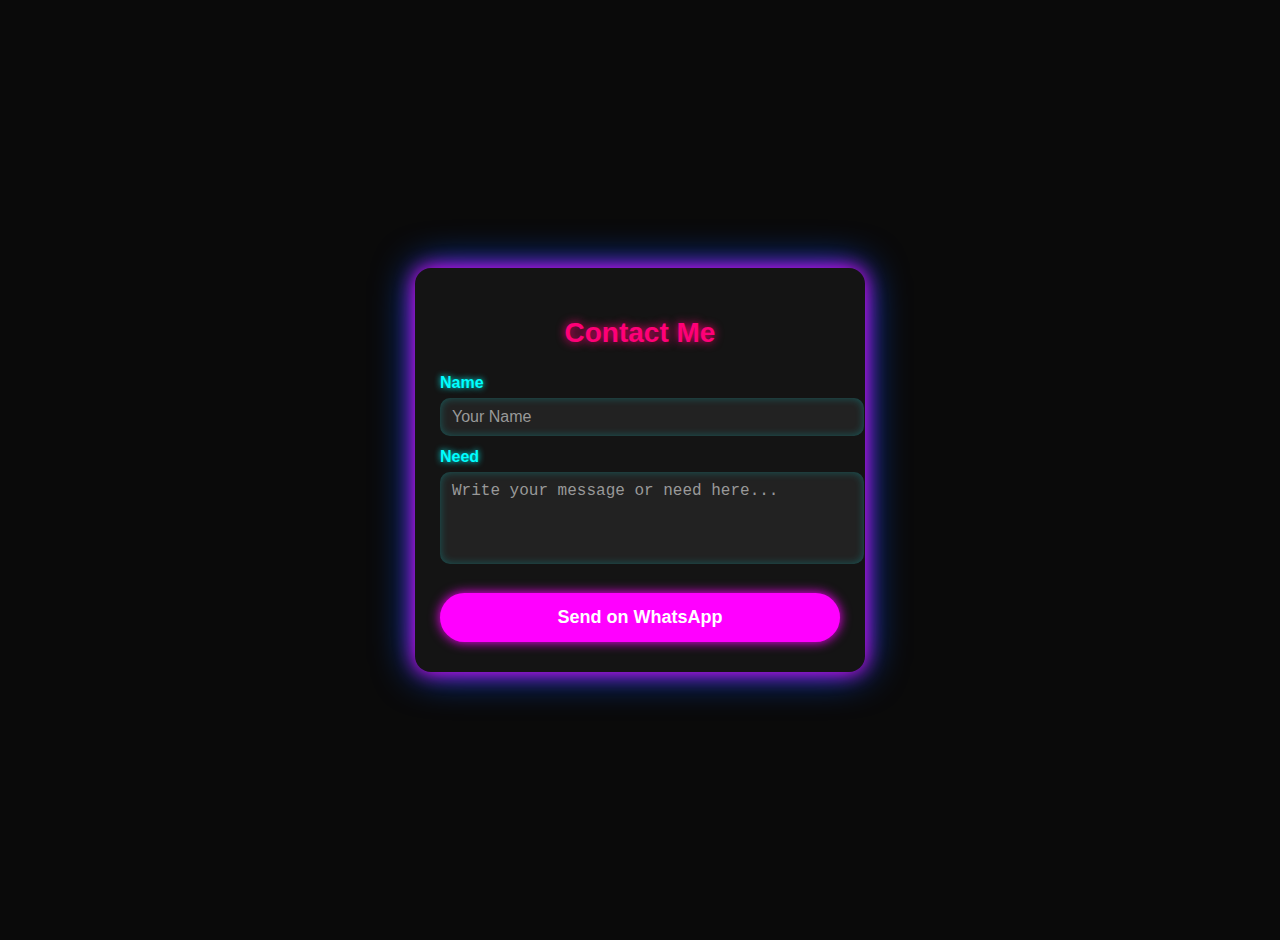
<file: contact.html>
<!DOCTYPE html>
<html lang="en">
<head>
  <meta charset="UTF-8" />
  <meta name="viewport" content="width=device-width, initial-scale=1" />
  <title>Contact Me - Muhammed Afkar M.A</title>
  <link rel="stylesheet" href="style.css" />
  <style>
    body {
      background-color: #0a0a0a;
      font-family: 'Segoe UI', sans-serif;
      color: #fff;
      display: flex;
      justify-content: center;
      align-items: center;
      height: 100vh;
      margin: 0;
      padding: 20px;
    }
    .contact-card {
      background: #141414;
      padding: 30px 25px;
      border-radius: 16px;
      box-shadow: 0 0 20px #ff00ff, 0 0 40px #0055ff;
      max-width: 400px;
      width: 100%;
      text-align: center;
    }
    h1 {
      color: #ff0077;
      text-shadow: 0 0 10px #ff0077;
      margin-bottom: 25px;
    }
    label {
      display: block;
      text-align: left;
      margin: 12px 0 6px;
      font-weight: bold;
      color: #00ffff;
      text-shadow: 0 0 6px #00ffff;
    }
    input, textarea {
      width: 100%;
      padding: 10px 12px;
      border-radius: 10px;
      border: none;
      font-size: 16px;
      background: #222;
      color: #eee;
      box-shadow: inset 0 0 8px #00ffff44;
      resize: none;
    }
    input::placeholder, textarea::placeholder {
      color: #999;
    }
    button {
      margin-top: 25px;
      background: #ff00ff;
      color: #fff;
      border: none;
      padding: 14px 25px;
      border-radius: 30px;
      font-weight: bold;
      cursor: pointer;
      box-shadow: 0 0 12px #ff00ff;
      transition: 0.3s ease;
      width: 100%;
      font-size: 18px;
    }
    button:hover {
      box-shadow: 0 0 20px #ff00ff, 0 0 40px #ff0077;
      background: #ff0077;
    }
  </style>
</head>
<body>
  <div class="contact-card">
    <h1>Contact Me</h1>
    <form id="contactForm">
      <label for="name">Name</label>
      <input type="text" id="name" placeholder="Your Name" required />
      <label for="need">Need</label>
      <textarea id="need" rows="4" placeholder="Write your message or need here..." required></textarea>
      <button type="submit">Send on WhatsApp</button>
    </form>
  </div>

  <script>
    const form = document.getElementById('contactForm');
    form.addEventListener('submit', function(e) {
      e.preventDefault();

      const name = document.getElementById('name').value.trim();
      const need = document.getElementById('need').value.trim();

      if (!name || !need) {
        alert('Please fill in both fields.');
        return;
      }

      const phone = '9895088590';
      const message = `Name - ${name}%0ANeed - ${need}`;
      const url = `https://wa.me/${phone}?text=${message}`;

      window.open(url, '_blank');
    });
  </script>
</body>
</html>
</file>
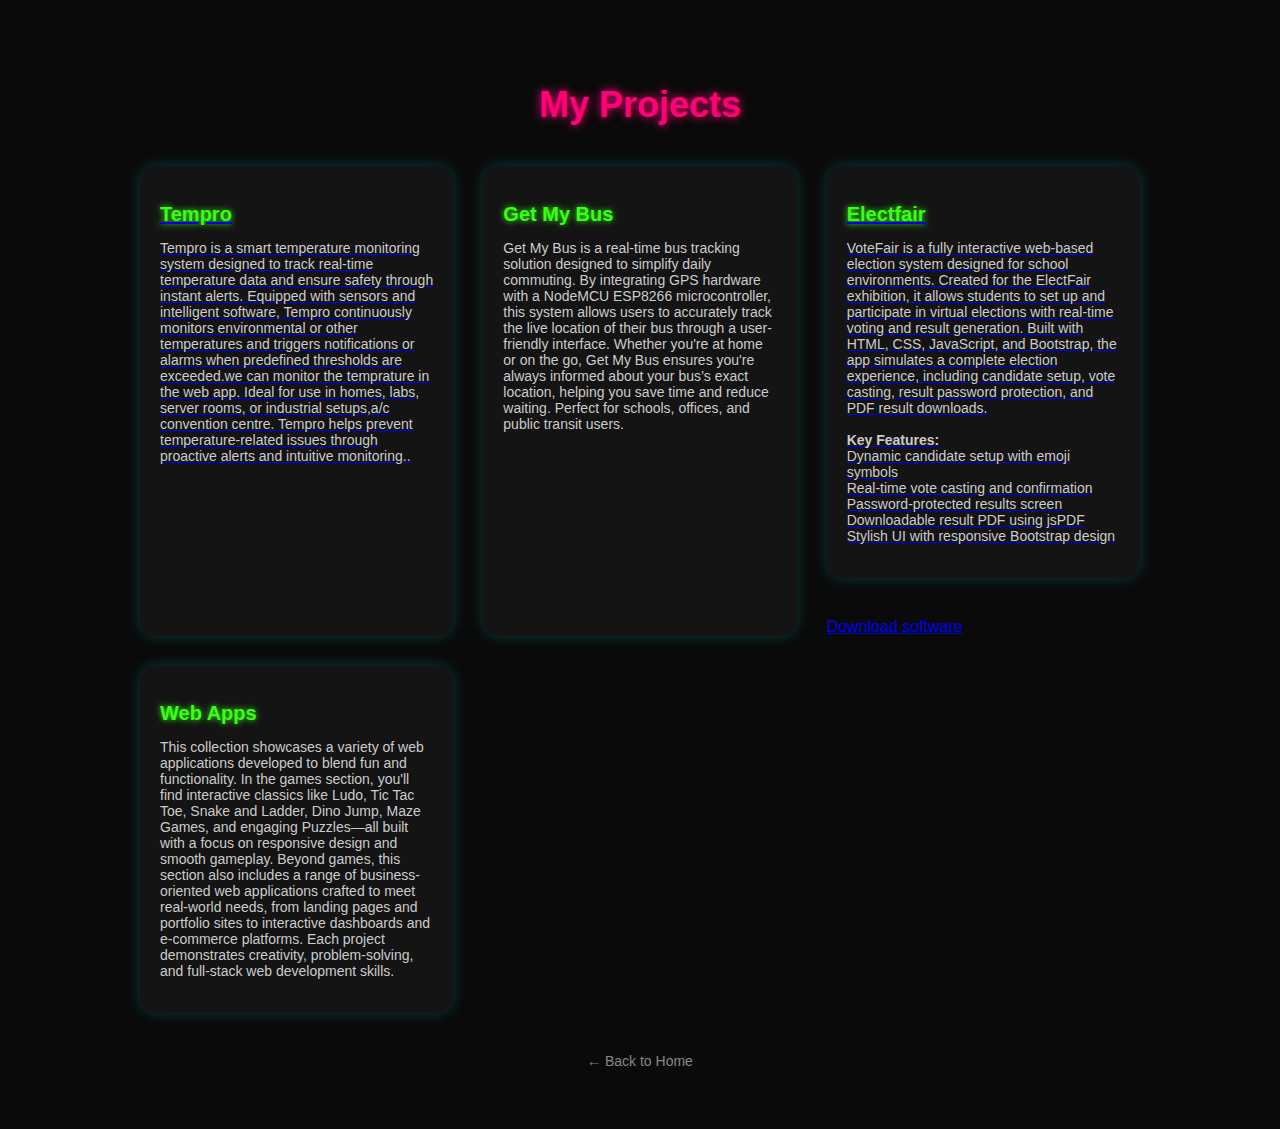
<file: projects.html>
<!-- projects.html -->
<!DOCTYPE html>
<html lang="en">
<head>
  <meta charset="UTF-8">
  <meta name="viewport" content="width=device-width, initial-scale=1.0">
  <title>My Projects - Muhammed Afkar M.A</title>
  <link rel="stylesheet" href="style.css">
  <style>
    .projects-page {
      max-width: 1000px;
      margin: 40px auto;
      padding: 20px;
      color: #fff;
    }

    .projects-page h1 {
      font-size: 36px;
      color: #ff0077;
      text-align: center;
      text-shadow: 0 0 10px #ff0077;
      margin-bottom: 40px;
    }

    .card-grid {
      display: grid;
      grid-template-columns: repeat(auto-fit, minmax(250px, 1fr));
      gap: 30px;
    }

    .project-card {
      background-color: #141414;
      border-radius: 16px;
      padding: 20px;
      box-shadow: 0 0 15px #00ffff33;
      transition: transform 0.3s, box-shadow 0.3s;
    }

    .project-card:hover {
      transform: translateY(-5px);
      box-shadow: 0 0 25px #00ffff, 0 0 50px #ff00ff;
    }

    .project-card h2 {
      font-size: 20px;
      color: #39ff14;
      text-shadow: 0 0 6px #39ff14;
      margin-bottom: 10px;
    }

    .project-card p {
      font-size: 14px;
      color: #ccc;
    }

    .back-link {
      display: block;
      text-align: center;
      margin-top: 40px;
      font-size: 14px;
      color: #888;
      text-decoration: none;
    }

    .back-link:hover {
      color: #00ffff;
      text-shadow: 0 0 5px #00ffff;
    }
  </style>
</head>
<body>
  <div class="projects-page">
    <h1>My Projects</h1>

    <div class="card-grid">
      <a href="tempro.html" class="project-card">
  <h2>Tempro</h2>
  <p>Tempro is a smart temperature monitoring system designed to track real-time temperature data and ensure safety through instant alerts. Equipped with sensors and intelligent software, Tempro continuously monitors environmental or other temperatures and triggers notifications or alarms when predefined thresholds are exceeded.we can monitor the temprature in the web app. Ideal for use in homes, labs, server rooms, or industrial setups,a/c convention centre. Tempro helps prevent temperature-related issues through proactive alerts and intuitive monitoring..</p>
</a>

      <div class="project-card">
        <h2>Get My Bus</h2>
        <p>Get My Bus is a real-time bus tracking solution designed to simplify daily commuting. By integrating GPS hardware with a NodeMCU ESP8266 microcontroller, this system allows users to accurately track the live location of their bus through a user-friendly interface. Whether you're at home or on the go, Get My Bus ensures you're always informed about your bus’s exact location, helping you save time and reduce waiting. Perfect for schools, offices, and public transit users.
</p>
      </div>

    <div class="card-grid">
  <a href="electfair.html" class="project-card">
    <h2>Electfair</h2>
    <p>
      VoteFair is a fully interactive web-based election system designed for school environments. Created for the ElectFair exhibition, it allows students to set up and participate in virtual elections with real-time voting and result generation. Built with HTML, CSS, JavaScript, and Bootstrap, the app simulates a complete election experience, including candidate setup, vote casting, result password protection, and PDF result downloads.
      <br><br>
      <strong>Key Features:</strong><br>
      Dynamic candidate setup with emoji symbols<br>
      Real-time vote casting and confirmation<br>
      Password-protected results screen<br>
      Downloadable result PDF using jsPDF<br>
      Stylish UI with responsive Bootstrap design
    </p>
       <!-- Download button -->
  <a href="electfair.html" download="electfair.html" class="btn" style="margin-top: 10px; display: inline-block;">
    Download software
  </a>
  </a>

 
</div>


      <div class="project-card">
        <h2>Web Apps</h2>
        <p>This collection showcases a variety of web applications developed to blend fun and functionality. In the games section, you'll find interactive classics like Ludo, Tic Tac Toe, Snake and Ladder, Dino Jump, Maze Games, and engaging Puzzles—all built with a focus on responsive design and smooth gameplay.

Beyond games, this section also includes a range of business-oriented web applications crafted to meet real-world needs, from landing pages and portfolio sites to interactive dashboards and e-commerce platforms. Each project demonstrates creativity, problem-solving, and full-stack web development skills.
</p>
      </div>
    </div>

    <a class="back-link" href="index.html">&larr; Back to Home</a>
  </div>
</body>
</html>
</file>
<file: style.css>
/* style.css */
body {
  margin: 0;
  font-family: 'Segoe UI', sans-serif;
  background-color: #0a0a0a;
  display: flex;
  align-items: center;
  justify-content: center;
  min-height: 100vh;
  color: #fff;
}

.card {
  background: #141414;
  border-radius: 40px;
  padding: 30px 20px;
  max-width: 400px;
  width: 90%;
  text-align: center;
  box-shadow: 0 0 20px #ff00ff, 0 0 40px #0055ff, 0 0 60px #ff0077;
  animation: pulseGlow 3s infinite ease-in-out;
  transition: transform 0.3s ease;
}

.card:hover {
  transform: scale(1.03);
}

@keyframes pulseGlow {
  0%, 100% {
    box-shadow: 0 0 20px #ff00ff, 0 0 40px #0055ff, 0 0 60px #ff0077;
  }
  50% {
    box-shadow: 0 0 30px #ff0077, 0 0 50px #0044ff, 0 0 80px #ff00ff;
  }
}

.profile-img {
  width: 120px;
  height: 120px;
  border-radius: 50%;
  border: 3px solid #ff00ff;
  box-shadow: 0 0 15px #ff00ff;
  margin-bottom: 15px;
  animation: float 4s ease-in-out infinite;
}

@keyframes float {
  0%, 100% {
    transform: translateY(0);
  }
  50% {
    transform: translateY(-8px);
  }
}

h1 {
  font-size: 28px;
  color: #ff0077;
  text-shadow: 0 0 10px #ff0077;
}

.title {
  font-size: 18px;
  color: #aaa;
  margin-top: 5px;
}

.about {
  background-color: #1e1e1e;
  padding: 20px;
  border-radius: 14px;
  margin-top: 20px;
  box-shadow: inset 0 0 10px rgba(255, 0, 255, 0.2);
}

.about h2 {
  font-size: 22px;
  color: #00ffff;
  margin-bottom: 10px;
  text-shadow: 0 0 8px #00ffff;
}

.about p {
  font-size: 15px;
  color: #ccc;
  line-height: 1.6;
}

.projects {
  background: #1a1a1a;
  margin-top: 25px;
  padding: 20px;
  border-radius: 14px;
  box-shadow: inset 0 0 10px rgba(0, 204, 255, 0.2);
  text-align: left;
}

.projects h2 {
  font-size: 24px;
  color: #ff0077;
  text-shadow: 0 0 5px #ff0077, 0 0 10px #ff0077, 0 0 15px #0055ff, 0 0 20px #00ffff;
  text-align: center;
  margin-bottom: 20px;
}

.projects ul {
  list-style: none;
  padding-left: 0;
}

.projects li {
  margin-bottom: 10px;
  font-size: 15px;
  color: #fff;
  position: relative;
  padding-left: 20px;
}

.projects li::before {
  content: "★";
  position: absolute;
  left: 0;
  color: #ff00ff;
  text-shadow: 0 0 6px #ff00ff;
}

.footer {
  font-size: 12px;
  color: #666;
  margin-top: 30px;
}
</file>
